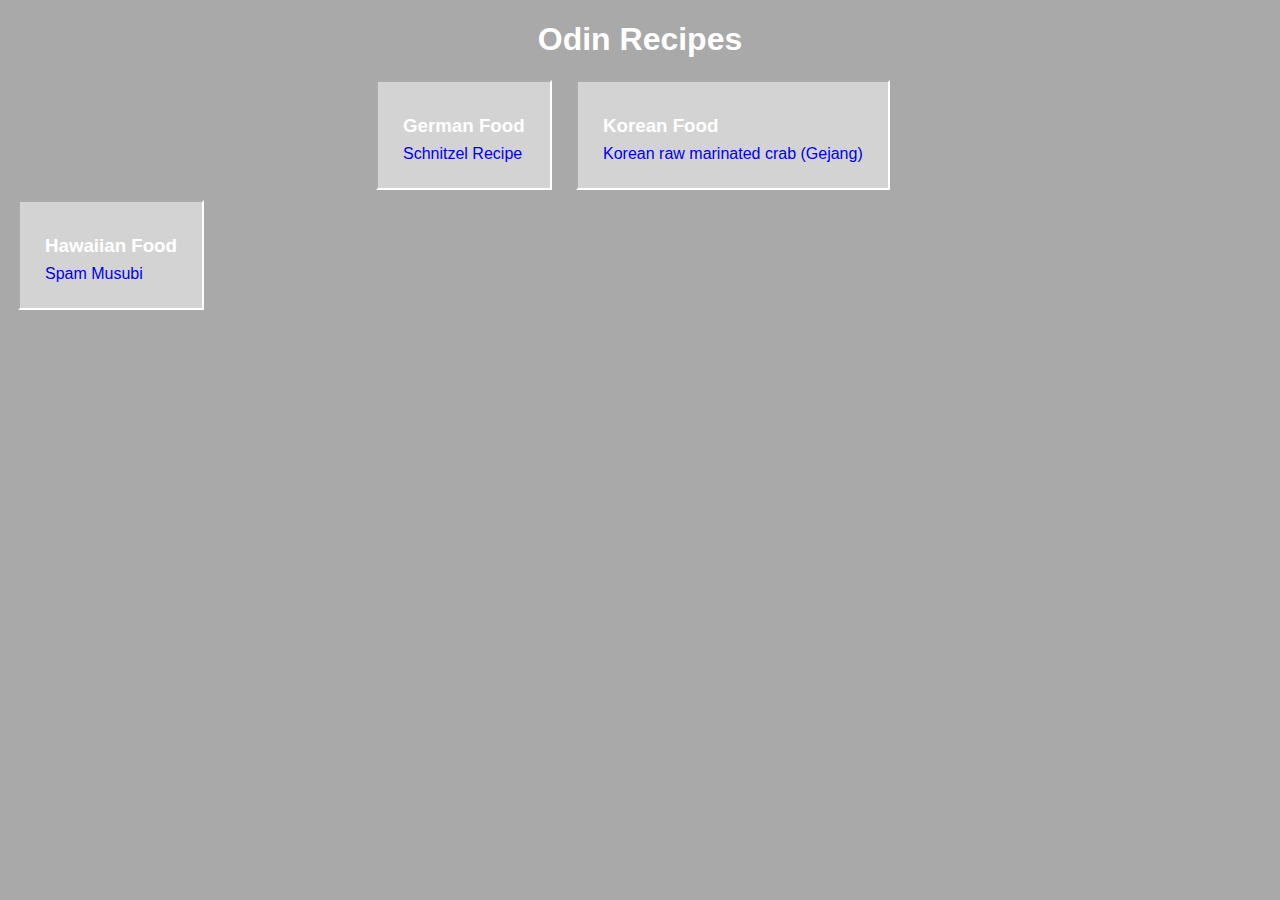
<file: index.html>
<!DOCTYPE html>
<html lang="en">
<head>
    <meta charset="UTF-8">
    <meta name="viewport" content="width=device-width, initial-scale=1.0">
    <link rel="stylesheet" href="./style.css">
    <title>Document</title>
</head>
<body>
    <h1>Odin Recipes</h1>
    
    <div class="german">
    <h3>German Food</h3>
    <a href="./recipes/schnitzel.html" id="schnitzel">Schnitzel Recipe</a>
    </div>

    <div class="korean">
    <h3 class="k">Korean Food</h3>
    <a href="./recipes/gejang.html" id="gejang">Korean raw marinated crab (Gejang)</a>
    </div>
    
    <div class="hawaiian">
    <h3>Hawaiian Food</h3>
    <a href="./recipes/musubi.html" id="musubi">Spam Musubi</a>
    </div>
    
</body>
</html>
</file>
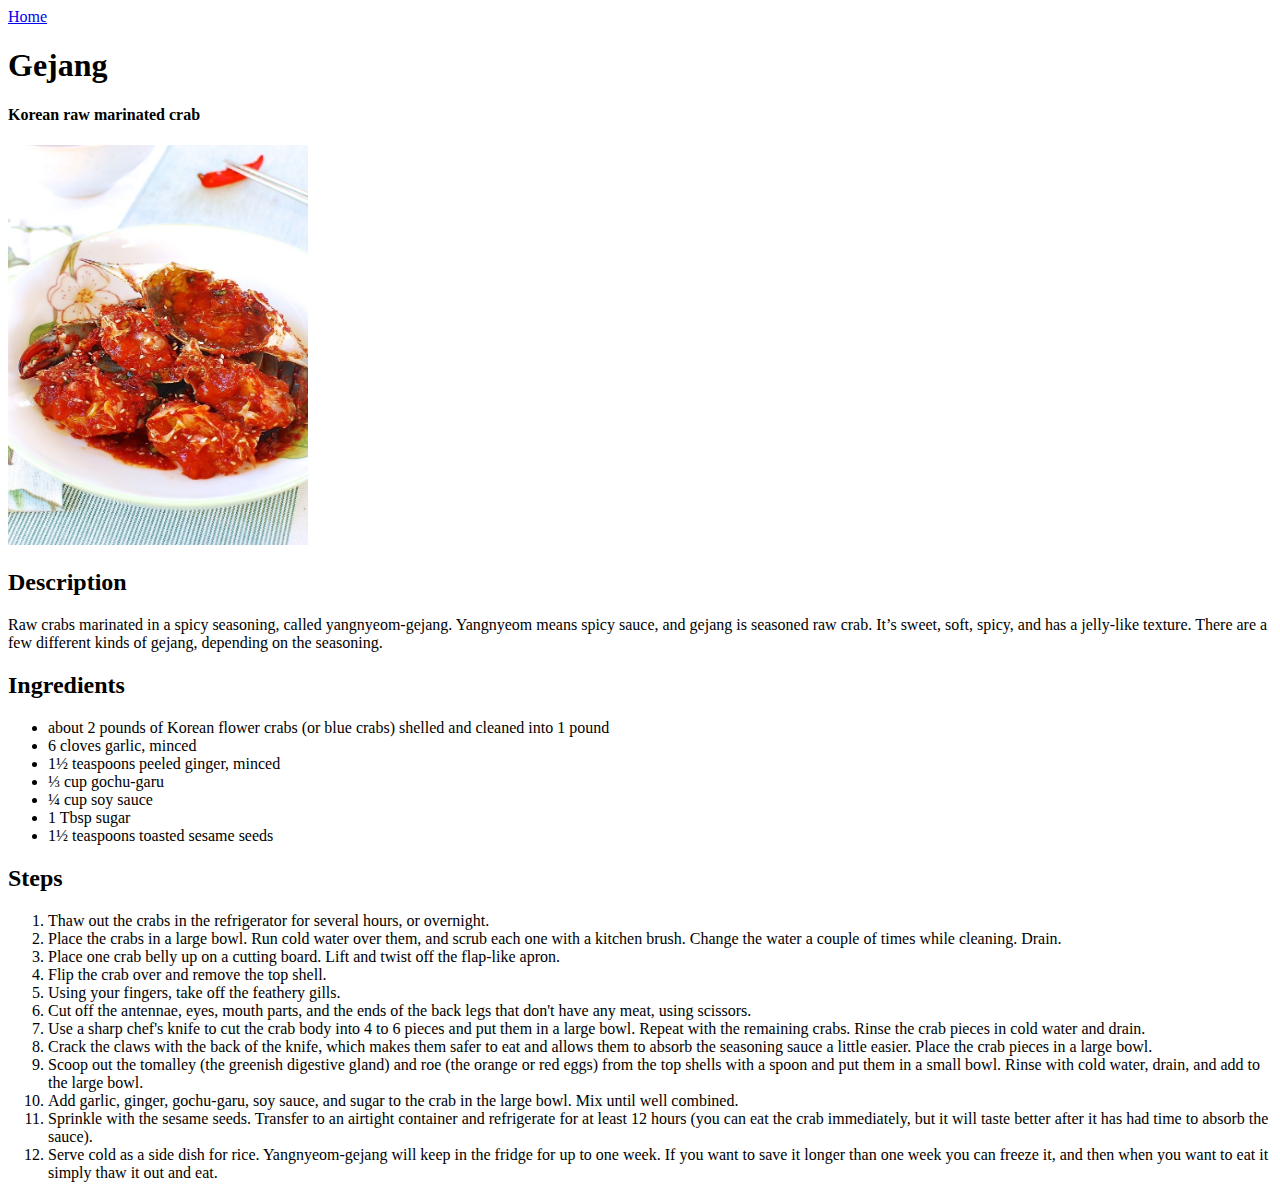
<file: recipes/gejang.html>
<!DOCTYPE html>
<html lang="en">
<head>
    <meta charset="UTF-8">
    <meta name="viewport" content="width=device-width, initial-scale=1.0">
    <title>Document</title>
</head>
<body>
    <a href="../index.html">Home</a>
    <h1>Gejang</h1>
    <h4>Korean raw marinated crab</h4>
    <img src="images/gejang.jpeg" alt="Korean spicy raw marinated crab (Gejang)" height="400" width="300">
    <h2>Description</h2>
    <p>Raw crabs marinated in a spicy seasoning, called yangnyeom-gejang. Yangnyeom means spicy sauce, and gejang is seasoned raw crab. It’s sweet, soft, spicy, and has a jelly-like texture. There are a few different kinds of gejang, depending on the seasoning.</p>
    <h2>Ingredients</h2>
    <ul>
        <li>about 2 pounds of Korean flower crabs (or blue crabs) shelled and cleaned into 1 pound</li>
        <li>6 cloves garlic, minced</li>
        <li>1½ teaspoons peeled ginger, minced</li>
        <li>⅓ cup gochu-garu</li>
        <li>¼ cup soy sauce</li>
        <li>1 Tbsp sugar</li>
        <li>1½ teaspoons toasted sesame seeds</li>
    </ul>
    <h2>Steps</h2>
    <ol>
        <li>Thaw out the crabs in the refrigerator for several hours, or overnight.</li>
        <li>Place the crabs in a large bowl. Run cold water over them, and scrub each one with a kitchen brush. Change the water a couple of times while cleaning. Drain.</li>
        <li>Place one crab belly up on a cutting board. Lift and twist off the flap-like apron.</li>
        <li>Flip the crab over and remove the top shell.</li>
        <li>Using your fingers, take off the feathery gills.</li>
        <li>Cut off the antennae, eyes, mouth parts, and the ends of the back legs that don't have any meat, using scissors.</li>
        <li>Use a sharp chef's knife to cut the crab body into 4 to 6 pieces and put them in a large bowl. Repeat with the remaining crabs. Rinse the crab pieces in cold water and drain.</li>
        <li>Crack the claws with the back of the knife, which makes them safer to eat and allows them to absorb the seasoning sauce a little easier. Place the crab pieces in a large bowl.</li>
        <li>Scoop out the tomalley (the greenish digestive gland) and roe (the orange or red eggs) from the top shells with a spoon and put them in a small bowl. Rinse with cold water, drain, and add to the large bowl.</li>
        <li>Add garlic, ginger, gochu-garu, soy sauce, and sugar to the crab in the large bowl. Mix until well combined.</li>
        <li>Sprinkle with the sesame seeds. Transfer to an airtight container and refrigerate for at least 12 hours (you can eat the crab immediately, but it will taste better after it has had time to absorb the sauce).</li>
        <li>Serve cold as a side dish for rice. Yangnyeom-gejang will keep in the fridge for up to one week. If you want to save it longer than one week you can freeze it, and then when you want to eat it simply thaw it out and eat.</li>



    </ol>
</body>
</html>
</file>
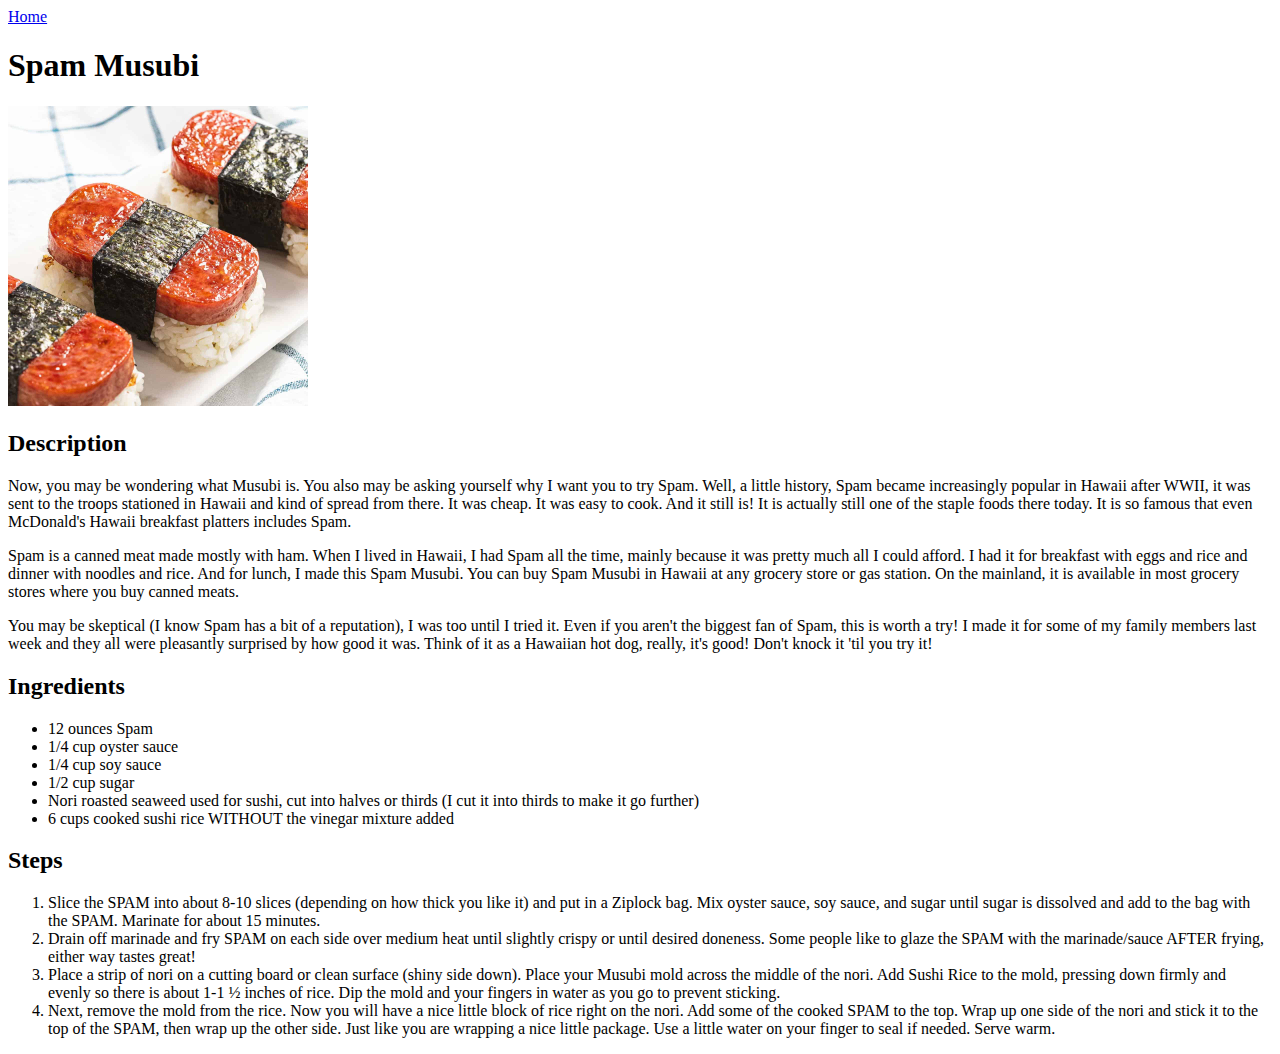
<file: recipes/musubi.html>
<!DOCTYPE html>
<html lang="en">
<head>
    <meta charset="UTF-8">
    <meta name="viewport" content="width=device-width, initial-scale=1.0">
    <title>Document</title>
</head>
<body>
    <a href="../index.html">Home</a>
    <h1>Spam Musubi</h1>
    <img src="images/musubi.jpeg" alt="Spam Musubi" height="300" width="300">
    <h2>Description</h2>
    <p>Now, you may be wondering what Musubi is. You also may be asking yourself why I want you to try Spam. Well, a little history, Spam became increasingly popular in Hawaii after WWII, it was sent to the troops stationed in Hawaii and kind of spread from there. It was cheap. It was easy to cook. And it still is! It is actually still one of the staple foods there today. It is so famous that even McDonald's Hawaii breakfast platters includes Spam.</p>
    <p>Spam is a canned meat made mostly with ham. When I lived in Hawaii, I had Spam all the time, mainly because it was pretty much all I could afford. I had it for breakfast with eggs and rice and dinner with noodles and rice. And for lunch, I made this Spam Musubi. You can buy Spam Musubi in Hawaii at any grocery store or gas station. On the mainland, it is available in most grocery stores where you buy canned meats.</p>
    <p>You may be skeptical (I know Spam has a bit of a reputation), I was too until I tried it. Even if you aren't the biggest fan of Spam, this is worth a try! I made it for some of my family members last week and they all were pleasantly surprised by how good it was. Think of it as a Hawaiian hot dog, really, it's good! Don't knock it 'til you try it!</p>
    <h2>Ingredients</h2>
    <ul>
        <li>12 ounces Spam</li>
        <li>1/4 cup oyster sauce</li>
        <li>1/4 cup soy sauce</li>
        <li>1/2 cup sugar</li>
        <li>Nori roasted seaweed used for sushi, cut into halves or thirds (I cut it into thirds to make it go further)</li>
        <li>6 cups cooked sushi rice WITHOUT the vinegar mixture added </li>
    </ul>
    <h2>Steps</h2>
    <ol>
        <li>Slice the SPAM into about 8-10 slices (depending on how thick you like it) and put in a Ziplock bag. Mix oyster sauce, soy sauce, and sugar until sugar is dissolved and add to the bag with the SPAM. Marinate for about 15 minutes.</li>
        <li>Drain off marinade and fry SPAM on each side over medium heat until slightly crispy or until desired doneness. Some people like to glaze the SPAM with the marinade/sauce AFTER frying, either way tastes great! </li>
        <li>Place a strip of nori on a cutting board or clean surface (shiny side down). Place your Musubi mold across the middle of the nori. Add Sushi Rice to the mold, pressing down firmly and evenly so there is about 1-1 ½ inches of rice. Dip the mold and your fingers in water as you go to prevent sticking.</li>
        <li>Next, remove the mold from the rice. Now you will have a nice little block of rice right on the nori. Add some of the cooked SPAM to the top. Wrap up one side of the nori and stick it to the top of the SPAM, then wrap up the other side. Just like you are wrapping a nice little package. Use a little water on your finger to seal if needed. Serve warm.</li>
        


    </ol>



</body>
</html>
</file>
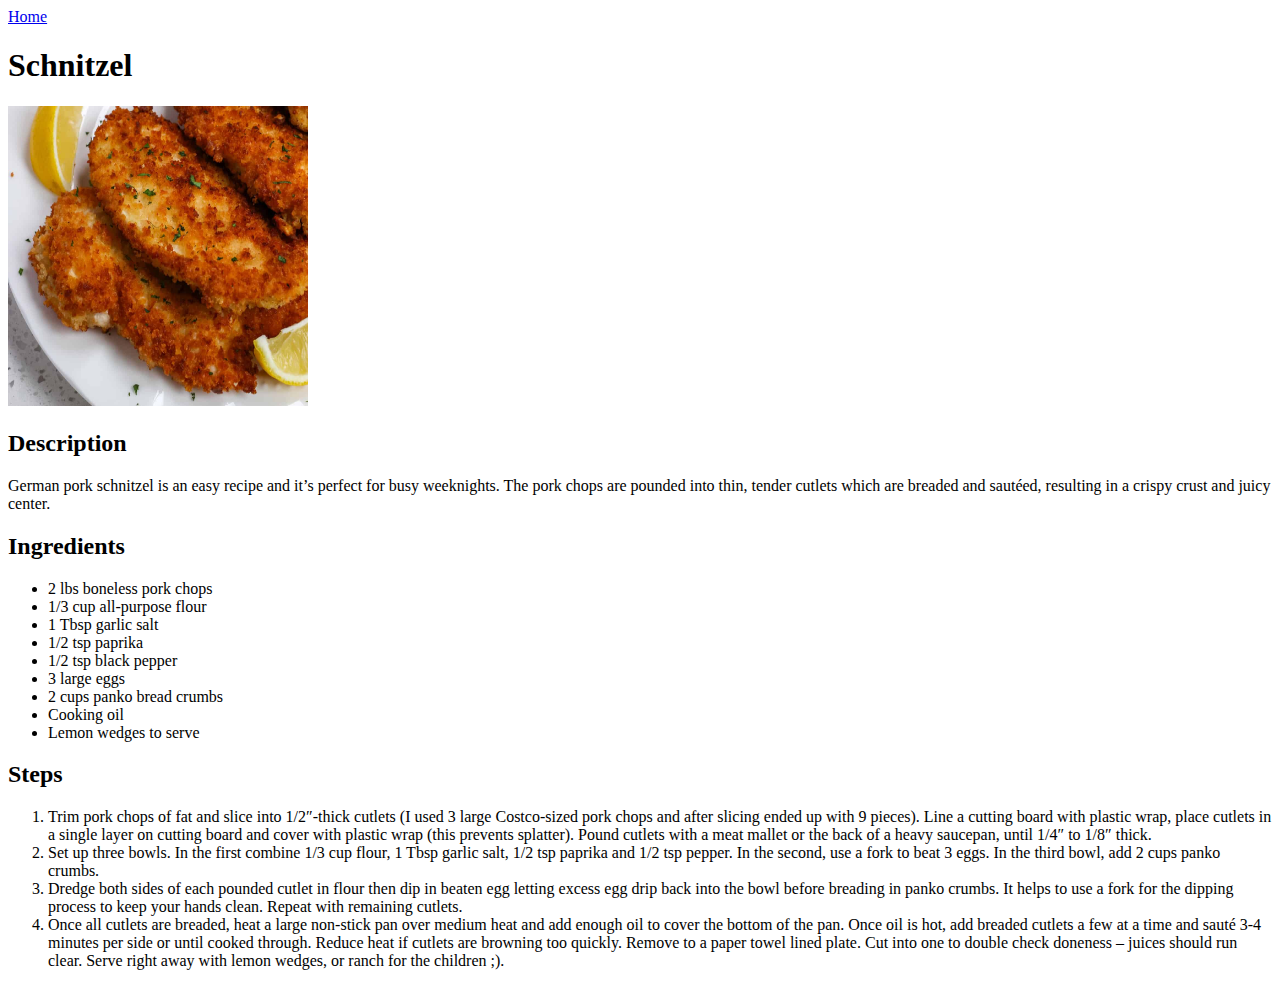
<file: recipes/schnitzel.html>
<!DOCTYPE html>
<html lang="en">
<head>
    <meta charset="UTF-8">
    <meta name="viewport" content="width=device-width, initial-scale=1.0">
    <title>Document</title>
</head>
<body>
    <a href="../index.html">Home</a>
    <h1>Schnitzel</h1>
    <img src="images/schnitzel.jpeg" alt="Schnitzel" height="300" width="300">
    <h2>Description</h2>
    <p>German pork schnitzel is an easy recipe and it’s perfect for busy weeknights. The pork chops are pounded into thin, tender cutlets which are breaded and sautéed, resulting in a crispy crust and juicy center.</p>
    <h2>Ingredients</h2>
    <ul>
        <li>2 lbs boneless pork chops</li>
        <li>1/3 cup all-purpose flour</li>
        <li>1 Tbsp garlic salt</li>
        <li>1/2 tsp paprika</li>
        <li>1/2 tsp black pepper</li>
        <li>3 large eggs</li>
        <li>2 cups panko bread crumbs</li>
        <li>Cooking oil</li>
        <li>Lemon wedges to serve</li>
    </ul>
    <h2>Steps</h2>
    <ol>
        <li>Trim pork chops of fat and slice into 1/2″-thick cutlets (I used 3 large Costco-sized pork chops and after slicing ended up with 9 pieces). Line a cutting board with plastic wrap, place cutlets in a single layer on cutting board and cover with plastic wrap (this prevents splatter). Pound cutlets with a meat mallet or the back of a heavy saucepan, until 1/4″ to 1/8″ thick.</li>
        <li>Set up three bowls. In the first combine 1/3 cup flour, 1 Tbsp garlic salt, 1/2 tsp paprika and 1/2 tsp pepper. In the second, use a fork to beat 3 eggs. In the third bowl, add 2 cups panko crumbs.</li>
        <li>Dredge both sides of each pounded cutlet in flour then dip in beaten egg letting excess egg drip back into the bowl before breading in panko crumbs. It helps to use a fork for the dipping process to keep your hands clean. Repeat with remaining cutlets.</li>
        <li>Once all cutlets are breaded, heat a large non-stick pan over medium heat and add enough oil to cover the bottom of the pan. Once oil is hot, add breaded cutlets a few at a time and sauté 3-4 minutes per side or until cooked through. Reduce heat if cutlets are browning too quickly. Remove to a paper towel lined plate. Cut into one to double check doneness – juices should run clear. Serve right away with lemon wedges, or ranch for the children ;).</li>
    </ol>
</body>
</html>
</file>
<file: style.css>
html {
    box-sizing: border-box;
}
body {
    font-family: sans-serif;
    background-color: darkgray;
    border: red 2px;
}

h1 {
    text-align: center;
    color: white;
}

a {
    text-decoration: none;
}

a:hover{
    color: lightblue;
}

h3 {
    display: block;
    margin: 0px auto;
    padding: 8px 0px;

}

div {
    background-color: lightgrey;
}
.german {
    color: white;
    width: auto;
    margin: 10px;
    margin-left: 23em;
    display: inline-block;
    padding: 25px;
    border: 2px inset white;
    margin-top: 0px;
}

a.schitzel {
}

.korean {
    color: white;
    margin: 10px;
    display: inline-block;
    padding: 25px;
    width: auto;
    border: 2px inset white;
    margin-top: 0px;
}

.k {

}

a.gejang{
   
}

.hawaiian {
    color: white;
    margin: 10px;
    display: inline-block;
    padding: 25px;
    width: auto;
    margin-right: 20em;
    border: 2px inset white;
    margin-top: 0px;
}

a.musubi {
}
</file>
